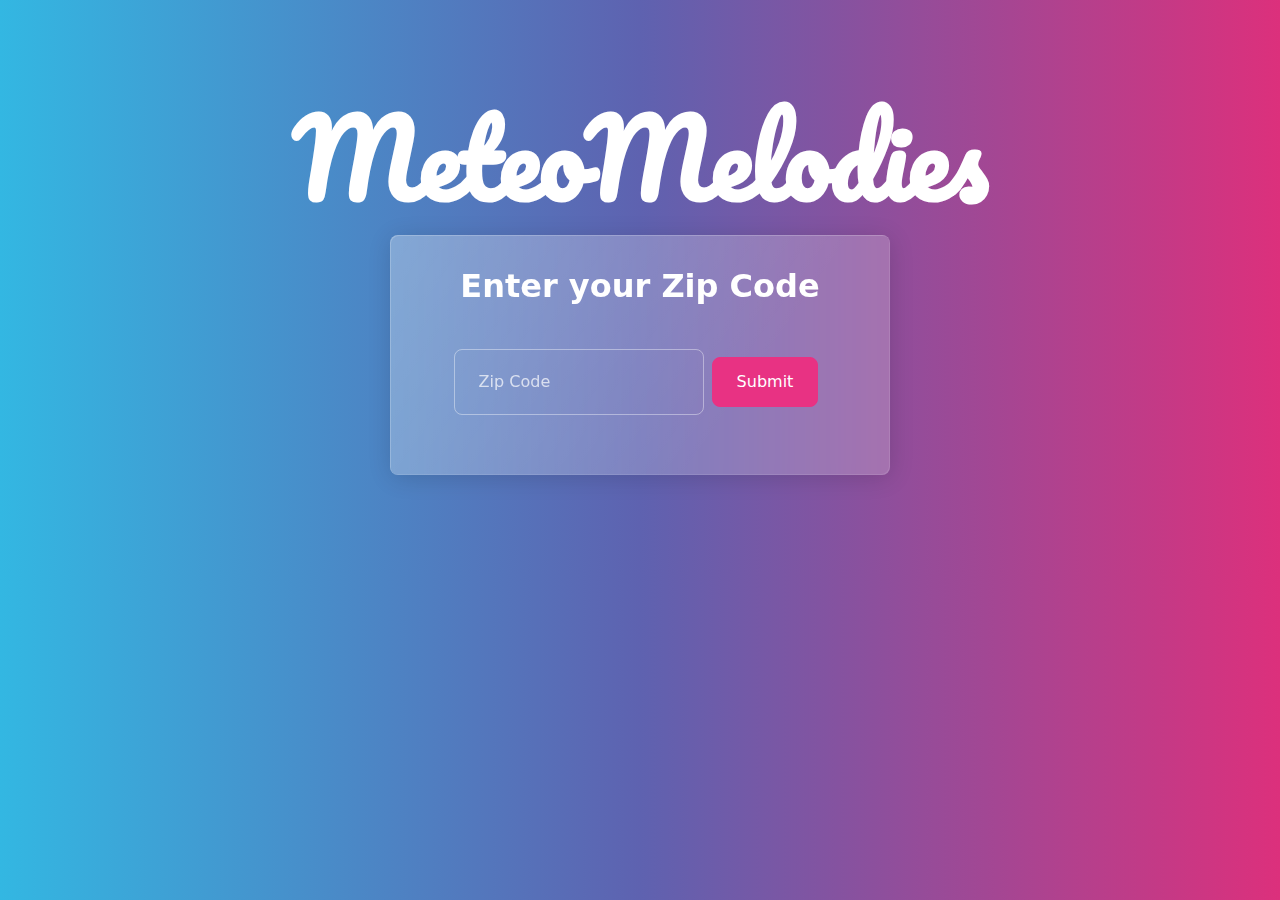
<file: index.html>
<!DOCTYPE html>
<html lang="en">
    <head>
        <meta charset="UTF-8" />
        <meta http-equiv="X-UA-Compatible" content="IE=edge" />
        <meta name="viewport" content="width=device-width, initial-scale=1.0" />
        <title>MeteoMelodies</title>
        <link rel="stylesheet" href="./assets/css/bootstrapQuartz.css" />
      <!--   <link rel="stylesheet" href="./assets/css/style.css" /> -->
        <link rel="preconnect" href="https://fonts.googleapis.com">
        <link rel="preconnect" href="https://fonts.gstatic.com" crossorigin>
        <link href="https://fonts.googleapis.com/css2?family=Pacifico&display=swap" rel="stylesheet">
    </head>
    <body>
        <div class="container d-flex justify-content-center mt-5">
            <h1 style="font-family: Pacifico; font-size: 8vw;">MeteoMelodies</h1>
        </div>
        <div id="data"></div>
        <div class="container d-flex justify-content-center mb-5">
            <div class="card d-flex">
                <h2 class="text-center pt-3">Enter your Zip Code</h2>
                <div class="card-body mx-3 mb-3 d-flex justify-content-center">
                    <input
                        class="form-control"
                        id="zipCode"
                        type="type"
                        placeholder="Zip Code"
                        name="search"
                    />
                    <button
                        class="btn btn-primary m-1"
                        id="submit"
                        type="submit"
                        onclick="switchPage()"
                    >
                        Submit
                    </button>
                </div>
            </div>
        </div>
        <script src="https://ajax.googleapis.com/ajax/libs/jquery/3.2.1/jquery.min.js"></script>
        <script src="./assets/js/weather.js"></script>
    </body>
</html>
</file>
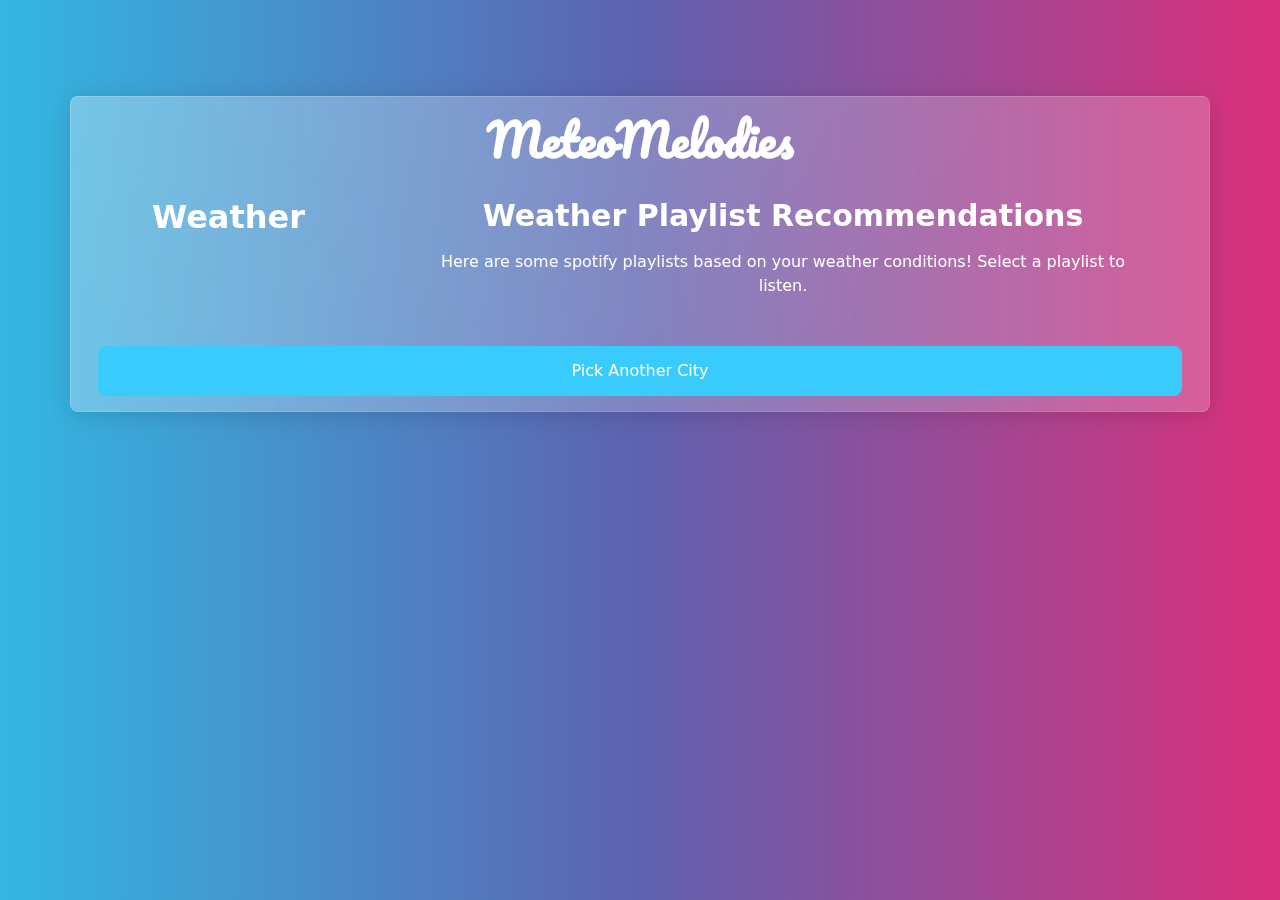
<file: recsPage.html>
<!DOCTYPE html>
<html lang="en">
    <head>
        <meta charset="UTF-8" />
        <meta http-equiv="X-UA-Compatible" content="IE=edge" />
        <meta name="viewport" content="width=device-width, initial-scale=1.0" />
        <link
            href="https://cdn.jsdelivr.net/npm/bootstrap@5.1.3/dist/css/bootstrap.min.css"
            rel="stylesheet"
            integrity="sha384-1BmE4kWBq78iYhFldvKuhfTAU6auU8tT94WrHftjDbrCEXSU1oBoqyl2QvZ6jIW3"
            crossorigin="anonymous"
        />
        <link rel="stylesheet" href="./assets/css/bootstrapQuartz.css" />
        <link rel="stylesheet" href="./assets/css/trial.css" />
        <link rel="preconnect" href="https://fonts.googleapis.com" />
        <link rel="preconnect" href="https://fonts.gstatic.com" crossorigin />
        <link
            href="https://fonts.googleapis.com/css2?family=Pacifico&display=swap"
            rel="stylesheet"
        />
        <!-- <link href="https://fonts.googleapis.com/css2?family=Source+Sans+3:ital,wght@1,300&display=swap" rel="stylesheet"> -->

        <title>MeteoMelodies</title>
    </head>
    <body onload="fetchWeather(); delayPlaylists()" style="scrollbar-width:none; overflow-x: hidden;">
        <!-- Recs Card -->
        <div
            class="media d-flex justify-content-center mb-5 mt-5"
            style="position: relative"
            id="recs"
        >
            <div class="card container col-lg-12 recs" style="position: absolute;">
                <h1
                    class="mt-2 text-center"
                    style="font-family: Pacifico; font-size: 45px"
                >
                    MeteoMelodies
                </h1>
                <div class="row">
                    <div class="col-lg-3 col-sm-11 m-2">
                        <h2 class="text-center">Weather</h2>
                        <div class="d-lg-inline" style="width: 90%">
                            <div class="p-2 d-flex-wrap weather-container">
                                <div id="data"></div>
                                <div class="col-sm-6 col-lg-12" id="icon" style="size:contain;"></div>
                                <div class="weather-desc col-sm-6 col-lg-12 d-flex-column">
                                    <div class="text-center" id="city" style="font-size: 32px;"></div>
                                    <div class="text-center" id="temperature" style="font-size: 24px;"></div>
                                    <div class="text-center" id="description" style="font-size: 16px;"></div>
                                </div>
                            </div>
                        </div>
                    </div>
                    <div class="col-lg-8 col-sm-11 m-2">
                        <h2 class="text-center" style="font-size: 30px">
                            Weather Playlist Recommendations
                        </h2>
                        <p class="text-center">
                            Here are some spotify playlists based on your
                            weather conditions! Select a playlist to listen.
                        </p>
                        <div
                            class="playlists text-center d-flex-column"
                            style="
                                max-height: 250px;
                                overflow: scroll;
                                overflow-x: hidden;
                                width: 95%;
                            "
                        >
                        </div>
                    </div>
                </div>
                <button
                    type="button"
                    class="btn btn-info m-2"
                    onclick="window.location.href='./index.html'"
                >
                    Pick Another City
                </button>
            </div>
            <!-- Player Card -->
            <div
                class="card container col-lg-12"
                id="player"
                style="visibility: hidden"
            >
                <h1
                    class="mt-2 text-center"
                    style="font-family: Pacifico; font-size: 45px"
                >
                    MeteoMelodies
                </h1>
                <div class="row">
                    <div class="col-lg-3 col-sm-11 m-2">
                        <h2 class="text-center">Weather</h2>
                        <div class="d-lg-inline" style="width: 90%">
                            <div class="p-2 d-flex-wrap weather-container">
                                <div id="data"></div>
                                <div class="col-sm-6 col-lg-12" id="icon" style="size:contain;"></div>
                                <div class="weather-desc col-sm-6 col-lg-12 d-flex-column">
                                    <div class="text-center" id="city" style="font-size: 32px;"></div>
                                    <div class="text-center" id="temperature" style="font-size: 24px;"></div>
                                    <div class="text-center" id="description" style="font-size: 16px;"></div>
                                </div>
                            </div>
                        </div>
                    </div>
                    <div class="col-lg-8 col-sm-11 m-2">
                        <h2 id="title" class="text-center"></h2>
                        <div
                            class="
                                col-lg-11
                                my-2
                                mr-2
                                d-flex
                                justify-content-center
                            "
                        >
                            <div class="player" style="width: 100%"></div>
                        </div>
                    </div>
                </div>
                <button
                    type="button"
                    class="btn btn-info m-2"
                    onclick="diffPlaylist()"
                >
                    Pick a Different Playlist
                </button>
                <button
                    type="button"
                    class="btn btn-info m-2"
                    onclick="window.location.href='./index.html'"
                >
                    Pick Another City
                </button>
            </div>
        </div>
        <!-- Container two -->
        <!-- <div class="container d-flex justify-content-center mb-5 mt-5 page" id="player">
            <div class="card col-lg-10 my-auto">
                <h1 class="mt-2 text-center">Meteo Melodies</h1>
                <div class="row">
                    <div class="col-lg-3 m-2">
                        <h2 class="text-center">Weather</h2>
                        <div class="d-sm-flex d-lg-inline">
                            <div class="container weather-container">
                                <div id="data"></div>
                                <div id="temperature"></div>
                                <div id="icon"></div>
                                <div id="description"></div>
                                <div id="city"></div>
                            </div>
                        </div>
                    </div>
                    <div class="col-lg-8 m-2">
                        <h2>Now Playing "Playlist Title"</h2>
                        <div class="col-lg-8 m-2 d-flex justify-content-center">
                            <div class="player" style="width: 100%;"></div>
                        </div>
                    </div>
                </div>
                <button type="button" class="btn btn-info m-2" onclick="history.back()='./index.html'">
                    Pick a Different Playlist
                </button>
                <button
                    type="button"
                    class="btn btn-info m-2"
                    onclick="='./start.html'"
                >
                    Pick Another City
                </button>
            </div>
        </div> -->

        <script
            src="https://cdn.jsdelivr.net/npm/bootstrap@5.1.3/dist/js/bootstrap.bundle.min.js"
            integrity="sha384-ka7Sk0Gln4gmtz2MlQnikT1wXgYsOg+OMhuP+IlRH9sENBO0LRn5q+8nbTov4+1p"
            crossorigin="anonymous"
        ></script>
        <script src="https://ajax.googleapis.com/ajax/libs/jquery/3.2.1/jquery.min.js"></script>
        <script src="./assets/js/weather.js"></script>
        <script src="./assets/js/spotify.js"></script>
    </body>
</html>
</file>
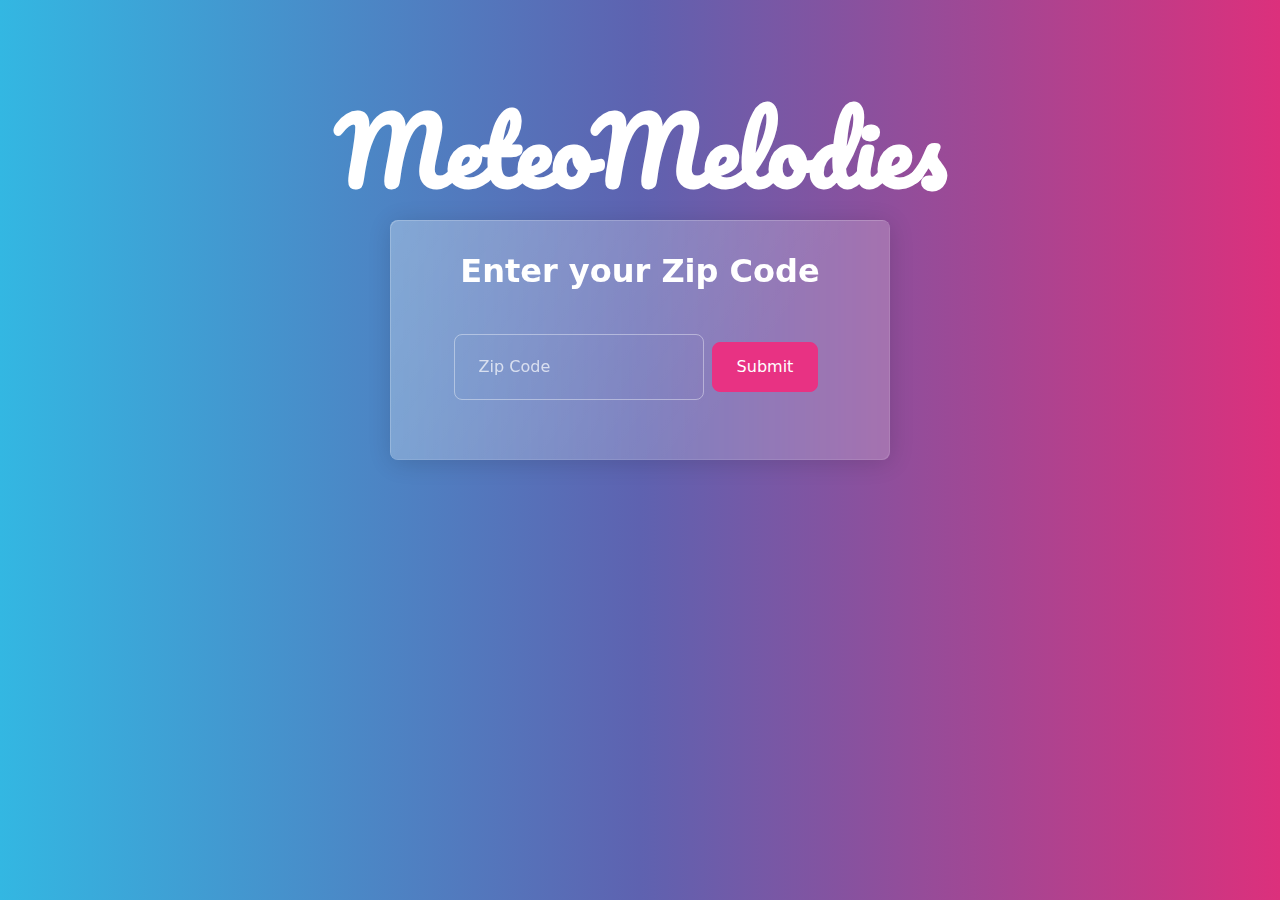
<file: start.html>
<!DOCTYPE html>
<html lang="en">
    <head>
        <meta charset="UTF-8" />
        <meta http-equiv="X-UA-Compatible" content="IE=edge" />
        <meta name="viewport" content="width=device-width, initial-scale=1.0" />
        <title>MeteoMelodies</title>
        <link rel="stylesheet" href="./assets/css/bootstrapQuartz.css" />
      <!--   <link rel="stylesheet" href="./assets/css/style.css" /> -->
        <link rel="preconnect" href="https://fonts.googleapis.com">
        <link rel="preconnect" href="https://fonts.gstatic.com" crossorigin>
        <link href="https://fonts.googleapis.com/css2?family=Pacifico&display=swap" rel="stylesheet">
    </head>
    <body>
        <div class="container d-flex justify-content-center mt-5">
            <h1 style="font-family: Pacifico; font-size: 90px;">MeteoMelodies</h1>
        </div>
        <div id="data"></div>
        <div class="container d-flex justify-content-center mb-5">
            <div class="card d-flex">
                <h2 class="text-center pt-3">Enter your Zip Code</h2>
                <div class="card-body mx-3 mb-3 d-flex justify-content-center">
                    <input
                        class="form-control"
                        id="zipCode"
                        type="text"
                        placeholder="Zip Code"
                        name="search"
                    />
                    <button
                        class="btn btn-primary m-1"
                        id="submit"
                        type="submit"
                        onclick="switchPage()"
                    >
                        Submit
                    </button>
                </div>
            </div>
        </div>
        <script src="https://ajax.googleapis.com/ajax/libs/jquery/3.2.1/jquery.min.js"></script>
        <script src="./assets/js/weather.js"></script>
    </body>
</html>
</file>
<file: assets/css/trial.css>
/*.weather-container {
     width: 100%; 
    font-family: var(--bs-body-font-family);
    /* display: block;
    margin: 0 auto;
    padding: 5px;
    align-items: center;
    justify-content: center;
    border-radius: 8px; 
}

/* #description {
    display: inline-flex;
    text-align: center;
    font-size: 16px; */
    /* padding: 3px; 
    color: #fbdb24;
}

#city {
    /* text-align: center; 
    font-size: 25px;
    color: #216ae0;
    font-weight: bold;
}

#temperature {
    font-size: 35px;
     float: right; 
    color: #216ae0;
    display: inline-flex;
}

#icon {
    text-align: center; 
     font-size: 60px; 
}*/
/* 
 /* Smartphones (portrait) ----------- 
 @media only screen and (max-device-width : 480px) and (orientation: portrait) {
    .media {margin:0;
            padding:0;
            position:absolute;}
    .card {margin:0;
        padding:0;
        position:relative;}
    }
 */
</file>
